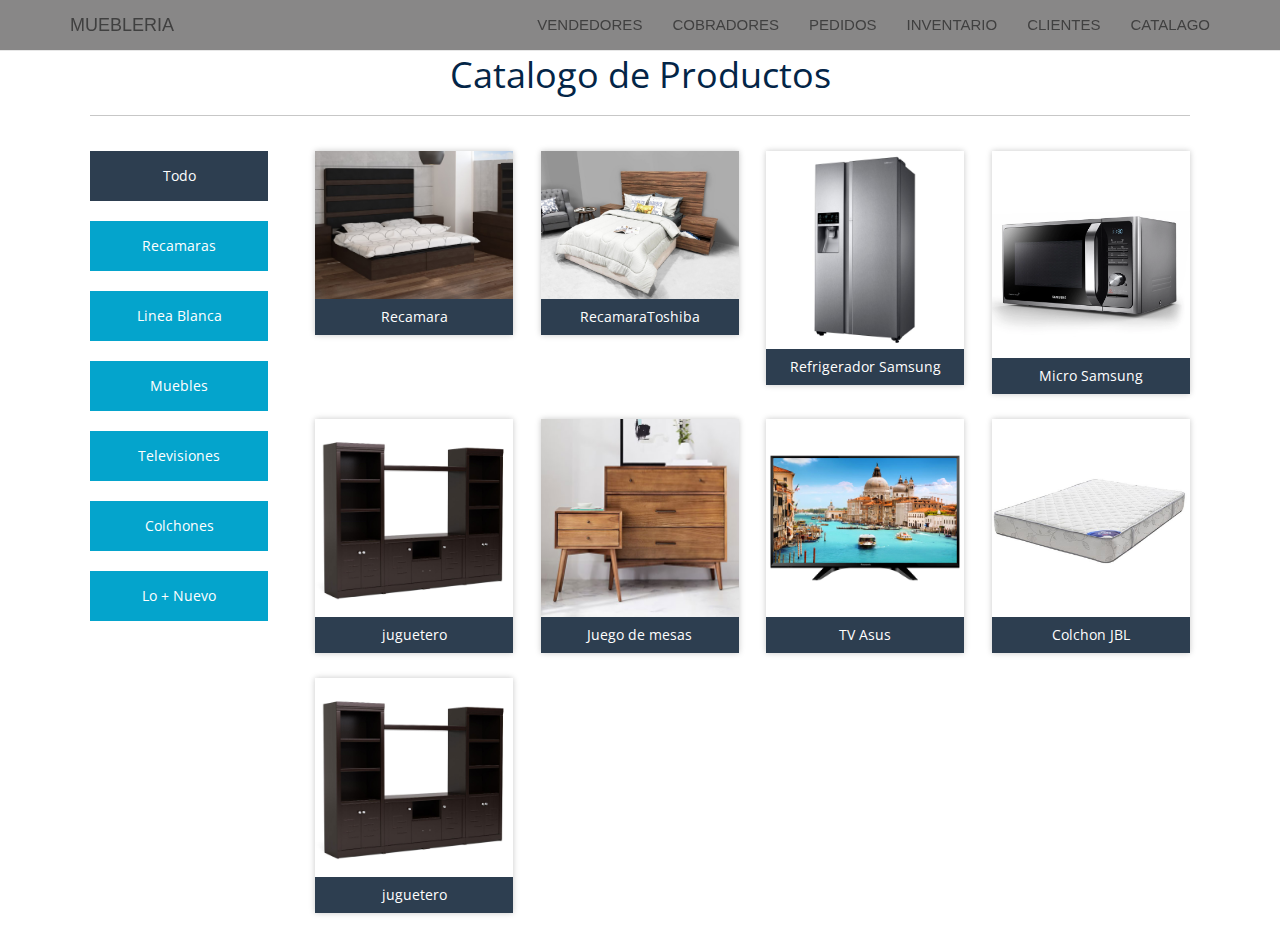
<file: catalogo.html>
<!DOCTYPE html>
<html lang="en">
<head>
	<meta charset="UTF-8">
	<meta name="viewport" content="width=device-width, user-scalable=no, initial-scale=1.0, maximum-scale=1.0, minimum-scale=1.0">
	<title>Categorias</title>

	<link rel="stylesheet" href="css/estilos.css">
    <link href="https://fonts.googleapis.com/css?family=Open+Sans:400,600,700" rel="stylesheet">
    <link href="css/bootstrap.min.css" rel="stylesheet">
    <link rel="stylesheet" href="font-awesome-4.6.3/css/font-awesome.min.css">
    <link rel="stylesheet" href="css/style.css">
    <link rel="stylesheet" href="css/animate.min.css">

    <!--[if lt IE 9]>
      <script src="https://oss.maxcdn.com/html5shiv/3.7.3/html5shiv.min.js"></script>
      <script src="https://oss.maxcdn.com/respond/1.4.2/respond.min.js"></script>
    <![endif]-->


	<script src="js/jquery-3.2.1.js"></script>
	<script src="js/script.js"></script>
</head>
<body>
    
    <div id="myNavbar" class="navbar navbar-default navbar-fixed-top" role="navigation">
        <div class="container">
            <div class="navbar-header">
                <button type="button" class="navbar-toggle" data-toggle="collapse" data-target=".navbar-collapse">
                    <span class="icon-bar"></span>
                    <span class="icon-bar"></span>
                    <span class="icon-bar"></span>
                </button>
                
                <a href="index.html" class="navbar-brand">MUEBLERIA</a>
            </div>
            <div class="navbar-collapse collapse">
                <ul class="nav navbar-nav navbar-right">
                    <li><a href="vendedores.html">VENDEDORES</a></li>
                    <li><a href="cobradores.html">COBRADORES</a></li>
					<li><a href="pedidos.html">PEDIDOS</a></li>
					<li><a href="inventario.html">INVENTARIO</a></li>
                    <li><a href="clientes.html">CLIENTES</a></li>
                    <li><a href="#">CATALAGO</a></li>
                   
                </ul>
            </div>
        </div>
    </div>
    <br>

	<div class="wrap">
        <br>
		<h1>Catalogo de Productos</h1>
		<div class="store-wrapper">
			<div class="category_list">
				<a href="#" class="category_item" category="all">Todo</a>
				<a href="#" class="category_item" category="Recamaras">Recamaras</a>
				<a href="#" class="category_item" category="Linea Blanca">Linea Blanca</a>
				<a href="#" class="category_item" category="Muebles">Muebles</a>
				<a href="#" class="category_item" category="Televisiones">Televisiones</a>
				<a href="#" class="category_item" category="Colchones">Colchones</a>
				<a href="#" class="category_item" category="Nuevo">Lo + Nuevo</a>
			</div>
			<section class="products-list">
				<div class="product-item" category="Recamaras">
					<img src="images/recamara1.jpg" alt="" >
					<a href="#">Recamara</a>
				</div>
				<div class="product-item" category="Recamaras">
					<img src="images/recamara2.jpg" alt="" >
					<a href="#">RecamaraToshiba</a>
				</div>
				<div class="product-item" category="Linea Blanca">
					<img src="images/lineablanca1.jpg" alt="" >
					<a href="#">Refrigerador Samsung</a>
				</div>
				<div class="product-item" category="Linea Blanca">
					<img src="images/lineablanca2.jpg" alt="" >
					<a href="#">Micro Samsung</a>
				</div>
				<div class="product-item" category="Muebles">
					<img src="images/mueble1.jpg" alt="" >
					<a href="#">juguetero</a>
				</div>
				<div class="product-item" category="Muebles">
					<img src="images/mueble2.jpg" alt="" >
					<a href="#">Juego de mesas</a>
				</div>
				<div class="product-item" category="Televisiones">
					<img src="images/tele1.jpg" alt="" >
					<a href="#">TV Asus</a>
				</div>
				<div class="product-item" category="Colchones">
					<img src="images/colchon1.jpg" alt="" >
					<a href="#">Colchon JBL</a>
				</div>
				<div class="product-item" category="Nuevo">
						<img src="images/mueble1.jpg" alt="" >
					<a href="#">juguetero</a>
					</div>
			</section>
		</div>
	</div>

</body>
</html>
</file>
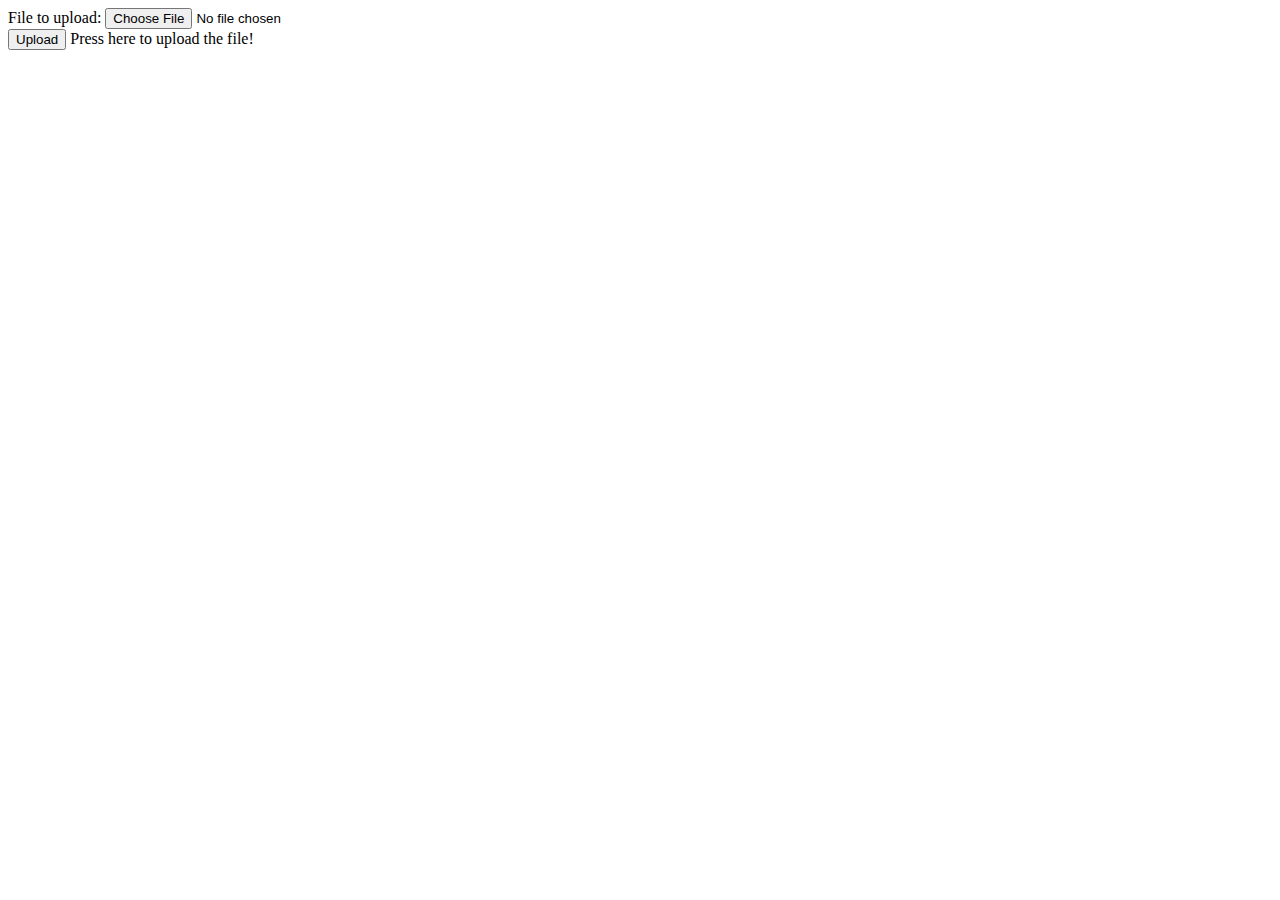
<file: imagenes.html>
<html>
<head>
<meta http-equiv="Content-Type" content="text/html; charset=iso-8859-1">
<title>Rand_X::</title>
</head>
<body>
<!--<SCRIPT language=javascript>
//Returns a random number between 0 and 1
aleat = Math.random();
if (aleat > 0.4) {
document.write("one");
document.write('<embed src="r1.swf" quality="high" pluginspage="http://www.macromedia.com/go/getflashplayer" type="application/x-shockwave-flash" menu="false"></embed></object>');
} else {
document.write("two");
document.write('<embed src="r2.swf" quality="high" pluginspage="http://www.macromedia.com/go/getflashplayer" type="application/x-shockwave-flash" menu="false"></embed></object>');                     
}
</SCRIPT>-->

<form method="POST" action="" enctype="multipart/form-data">
    File to upload: <input type="file" name="file"><br/>
    <input type="button" id="button" value="Upload"> Press here to upload the file!
</form>

<!--al input del submit lo cambiamos a button

y el jquery es -->

<script>

$("#button").on("click",function(){
var url = window.location.hostname === 'images';
$('#fileupload').fileupload({
    url: url,
    dataType: 'json',
    done: function (e, data) {
        $.each(data.result.files, function (index, file) {
            $('<p/>').text(file.name).appendTo('#files');
        });
    }

})
});
</script>  

</body>
</html>
</file>
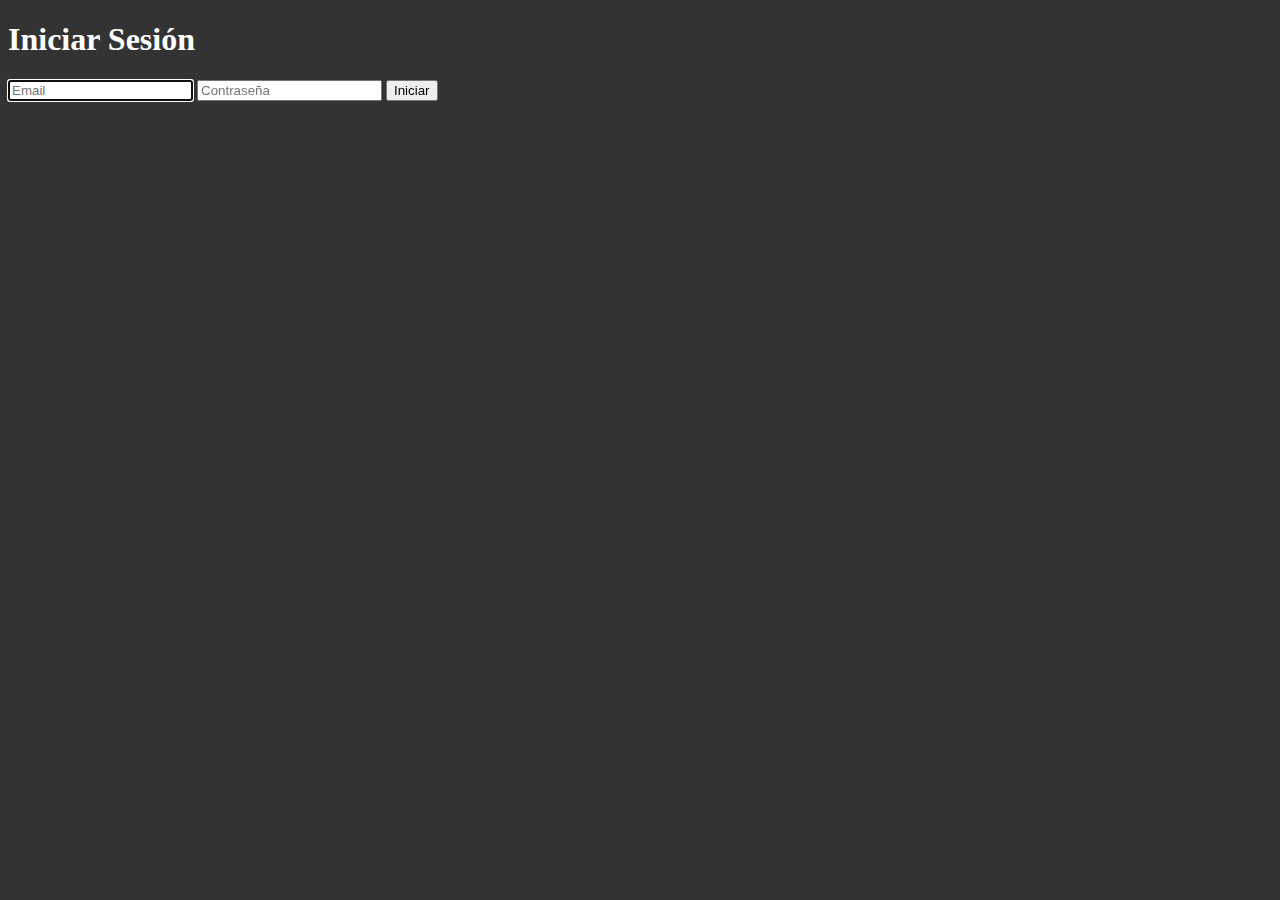
<file: iniciosecion.html>
<!DOCTYPE html>
<html lang="en">

<head>
    <meta charset="UTF-8">
    <meta name="viewport" content="width=device-width, initial-scale=1.0">
    <meta http-equiv="X-UA-Compatible" content="ie=edge">
    <title>Inicio</title>
    <link rel="stylesheet" href="./css/styleiniciarsecion.css">
    <link rel="stylesheet" href="https://cdnjs.cloudflare.com/ajax/libs/animate.css/3.7.0/animate.min.css">

</head>

<body>
    <form action="index.html" class="form-box animated fadeInUp">
        <h1 class="form-title">Iniciar Sesión</h1>
        <input type="text" placeholder="Email" autofocus>
        <input type="password" placeholder="Contraseña">
        <button type="submit">
            Iniciar
        </button>
    </form>
</body>

</html>
</file>
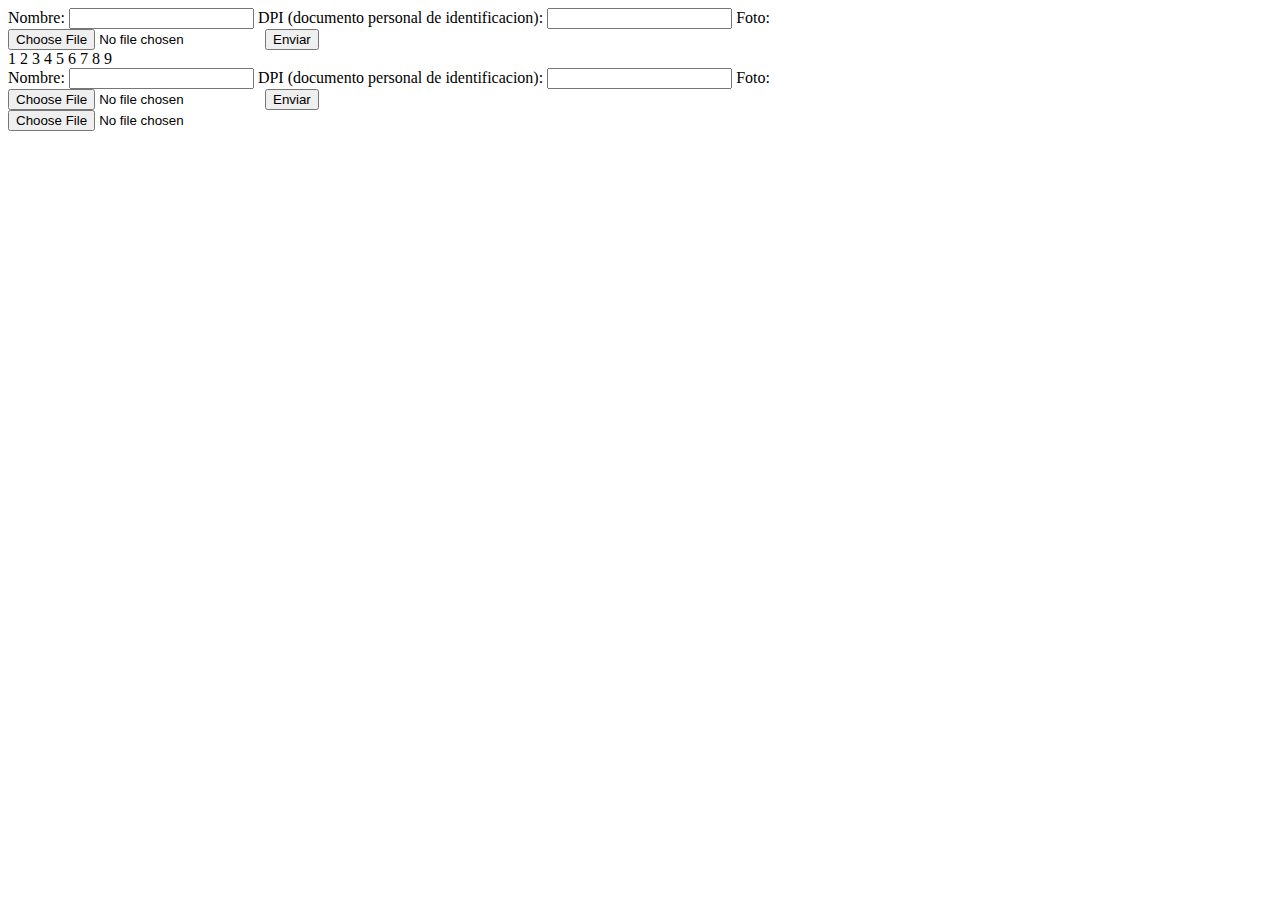
<file: jsCode/progress.html>
<!--<!DOCTYPE html>
<html lang="en">
<head>
  <title>Bootstrap Example</title>
  <meta charset="utf-8">
  <meta name="viewport" content="width=device-width, initial-scale=1">
  <link rel="stylesheet" href="https://maxcdn.bootstrapcdn.com/bootstrap/4.3.1/css/bootstrap.min.css">
  <script src="https://ajax.googleapis.com/ajax/libs/jquery/3.4.0/jquery.min.js"></script>
  <script src="https://cdnjs.cloudflare.com/ajax/libs/popper.js/1.14.7/umd/popper.min.js"></script>
  <script src="https://maxcdn.bootstrapcdn.com/bootstrap/4.3.1/js/bootstrap.min.js"></script>

  <script src="progress.js"></script>
</head>
<body>

<div class="container">
  <h2>Animated Progress Bar</h2>
  <p>Add the .progress-bar-animated class to animate the progress bar:</p> 
  <div  class="progress">
    <div id="progressPrueba" class="progress-bar progress-bar-striped progress-bar-animated" style="width:40%">
    0%
    </div>
  </div>
</div>

<button onclick="subirProgress()" class="btn btn-primary">Subir</button>

<script src="progress.js"></script>


</body>
</html>

-->

<!DOCTYPE html>
<html lang="en">
<head>
  <meta charset="UTF-8">
  <meta name="viewport" content="width=device-width, initial-scale=1.0">
  <meta http-equiv="X-UA-Compatible" content="ie=edge">
  <title>Document</title>
</head>
<body>
  

  <form id="form" action="javascript: evniar(this)" enctype=" multipart/form-data">
    Nombre:
          <input required type="text" name="nombre" />
          DPI (documento personal de identificacion):
          <input type="text" name="dpi" />
          Foto: <br/>
          <input type="file" name="pic" id="pic" />
    <input type="submit" value="Enviar"  />
  </form>
  1
  2
  3
  4
  5
  6
  7
  8
  9
  <form id="form" action="javascript: evniar(this)" enctype=" multipart/form-data">
   Nombre:
          <input type="text" name="nombre" />
          DPI (documento personal de identificacion):
          <input type="text" name="dpi" />
          Foto: <br/>
          <input type="file" name="pic" id="pic" />
   <input type="submit" value="Enviar"  />
  </form>
  
  <input type="file" type="submit" name="pic" id="pic" onchage="javascript:leer()" />

</body>
</html>
</file>
<file: css/estilos.css>
*{
	margin: 0;
	padding: 0;
	box-sizing: border-box;
}

body{
	background: #E0E4E5;
	font-family: 'Open Sans', sans-serif;
}

.wrap{
	max-width: 1100px;
	width: 90%;
	margin: auto;
}

.wrap > h1{
	color: rgb(3, 37, 71);
	font-weight: 400;
	display: flex;
	flex-direction: column;
	text-align: center;
	margin: 15px 0px;
}

.wrap > h1:after{
	content: '';
	width: 100%;
	height: 1px;
	background: #C7C7C7;
	margin: 20px 0;
}

.store-wrapper{
	display: flex;
	flex-wrap: wrap;
}

.category_list{
	display: flex;
	flex-direction: column;
	width: 18%;
}

.category_list .category_item{
	display: block;
	width: 90%;
	padding: 15px 0;
	margin-bottom: 20px;
	background: rgb(4, 164, 204);

	text-align: center;
	text-decoration: none;
	color: #fff;
}

.category_list .ct_item-active{
	background: #2D3E50;
}

/* PRODUCTOS ============*/

.products-list{
	width: 82%;
	display: flex;
	flex-wrap: wrap;
}


.products-list .product-item{
	width: 22%;
	margin-left: 3%;
	margin-bottom: 25px;
	box-shadow: 0px 0px 6px 0px rgba(0,0,0,0.22);

	display: flex;
	flex-direction: column;
	align-items: center;
	align-self: flex-start;

	transition: all .4s;
}

.products-list .product-item img{
	width: 100%;
}

.products-list .product-item a{
	display: block;
	width: 100%;
	padding: 8px 0;
	background: #2D3E50;

	color: #fff;
	text-align: center;
	text-decoration: none;
}

/* RESPONSIVE */

@media screen and (max-width: 1100px){
	.products-list .product-item{
		width: 30.3%;
	}
}

@media screen and (max-width: 900px){
	.category_list,
	.products-list{
		width: 100%;
	}

	.category_list{
		flex-direction: row;
		justify-content: space-between;
	}

	.category_list .category_item{
		align-self: flex-start;
		width: 15%;
		font-size: 14px;
	}

	.products-list .product-item{
		margin-left: 4.5%;
	}

	.products-list .product-item:nth-child(3n+1){
		margin-left: 0px;
	}
}

@media screen and (max-width: 700px){
	.category_list{
		flex-direction: column;
	}
	.category_list .category_item{
		width: 100%;
		margin-bottom: 10px;
	}
}

@media screen and (max-width: 600px){

	.products-list .product-item{
		width: 47.5%;
	}

	.products-list .product-item:nth-child(3n+1){
		margin-left: 4.5%;
	}

	.products-list .product-item:nth-child(2n+1){
		margin-left: 0px;
	}

}

@media screen and (max-width: 350px){
	.products-list .product_item{
		width: 100%;
		margin-left: 0px;
	}
}
</file>
<file: css/style.css>
* {

    padding: 0;
    margin: 0;
}

body {
    overflow-x: hidden;
    font-family: 'Open Sans', sans-serif;
    text-rendering: optimizeLegibility !important;
    -webkit-font-smoothing: antialiased !important;
}

li {

    list-style: none;
    display: inline-block
}

a {

    text-decoration: none;
    transition: all 500ms ease-in-out;
}

a:hover,
a:active {

    text-decoration: none;
}


h2,
h4 {
    font-family: 'PT Sans Narrow', Arial, sans-serif;
    text-transform: uppercase;
    font-weight: 700;
}

p {
    font-size: 15px;
    line-height: 21px;
}

.btn {

    transition: all 300ms ease-in-out;
    font-weight: 500 !important;
    text-transform: uppercase;
}

.btn:hover {

    background-color: #9e0909 ;
    color: orange;
}


/*NAVIGATION*/


.navbar {
    text-align: center;
    background-color: rgba(56, 54, 54, 0.596);
    text-transform: uppercase;
    font-family: 'Montserrat', sans-serif;
    font-size: 15px;
}


.navbar a {
    
    color:#222222 !important;
    opacity: 0.7;
    font-style: initial;
    
}


.navbar a:hover {
    
    opacity: 1;
    background-color: orange !important;
}



/*HEADER*/

.header {
    
    height: 600px;
    width: 100%;
    padding: 30px 0 30px;
    margin-top: 50px;
    background-image: url(../images/sala.jpg);
    background-position: center center;
    background-repeat: no-repeat;
    background-size: cover;
    color: rgb(200, 216, 219);
}


.header img {
    
    height: 200px;
    width: 450px;
    margin: 80px 0 0 80px;
}

.header h1 {
    
    font-size: 40px;
    font-weight: 700;
    padding-top: 30px;
    font-family: 'Montserrat', sans-serif;
    
}

.header h1,
.header p,
.header button {
    
    margin-top: 20px;
}

.header .btn {
    
    border-radius: 0;
    margin: 40px 20px;
}


@media(max-width:768px) {
    
    .header {
        
        padding: 30px;
        height: 750px;
    }
    
    .header img {
        
        width: 90%;
        height: 300px;
        margin: 20px 0 0 20px;
    }
    
    .header .btn {
        
        font-size: 10px;
        margin-left: 20px;
    }
    
    .header h1 {
        
        font-size: 20px;
    }
    
    .header p {
        
        font-size: 10px;
    }
}


/*SERVICES*/

.services {
    
    padding: 80px 0 80px;
    text-align: center;
}

.services h2,
.services h4 {
    
    color: #4c4c4c;
    margin: 20px 0 20px;
}


.services p {
    
    color: #737373;
    font-size: 14px;
    padding-bottom: 40px;
}


.services i {
    
    height: 80px;
    width: 80px;
    font-size: 30px;
    padding: 25px 20px;
    border-radius: 50%;
    background-color: #6699cc;
    color: #fff;
}


@media(max-width:768px) {
    
    .services {
        
        padding: 30px;
    }
}


/*PRICING*/

.pricing {
    
    padding: 50px 0 80px;
    text-align: center;
    background-color: sienna;
}

.pricing h2,
.pricing p {
    
    color: #fff;
}

.pricing p {
    
    padding-bottom: 40px;
}

.pricing .packages {
    
    padding: 30px;
    border: 1px solid #ccc;
    background-color: #fff;
    border-radius: 5px;
    margin-top: 30px;
}

.parallax {
    height: 30vw;
    background-image: url(../images/);
    background-position:center;
    background-repeat:no-repeat;
    background-attachment:fixed;
    color: lightseagreen;
    display: flex;
    align-items:center;  
}

.packages li {
    
    display: block;
    padding: 5px;
}

.packages h4,
.packages h1,
.packages b {
    
    color: #4c4c4c;
}

.packages p,
.packages li {
    
    color: #737373;
}

.packages button {
    
    margin-top: 10px;
}



@media(max-width:768px) {
    
    .pricing {
        
        padding: 30px;
    }
    
    .packages {
        
        width: 80%;
        margin-left: 25px;
    }
}


/*TEAM*/

.team {
    
    padding: 50px 0 80px;
    text-align: center;
    
}

.team b,
.team h2,
.team h4 {
    
    margin: 20px 0 20px;
    color: #4c4c4c;
}


.team p {
    
    color: #737373;
}

.team img {
    
    height: 150px;
    width: 150px;
    margin-top: 80px;
}


.team i {
    
    height: 30px;
    width: 30px;
    padding: 5px;
    font-size: 17px;
    border-radius: 50%;
    background-color: #a0db8e;
    color: #fff;
}

.team a:hover i {
    
    background-color: #709963;
}


/*CLINTS*/

.clients {
    
    padding: 50px 0 80px;
    background-color:sienna;
    text-align: center;
    color: #fff;
}

.client h2 {
    
    color: #5e5e5e;
}

.clients p {
    
    padding-bottom: 40px;
}

.clients img {
    
    width: 200px;
    opacity: 0.6;
    cursor: pointer;
    margin: 40px 0;
    transition: all 500ms ease-in-out;
}


.clients li:hover img {
    
    opacity: 1;
}


/*CONTACT*/

.contact {
    
    padding: 50px 0 20px;
    text-align: center;
}

.contact p {
    padding-bottom: 100px;
    color: #737373;
}

.contact h2 {
    
    color: #4c4c4c;
    margin: 20px 0 20px;
}

.contact .input-group {
    margin-bottom: 25px;
}

.contact .form-control {

    border-radius: 0 !important;
}

.contact span {
    align-content:center; 

    border-radius: 0 !important;
}

.contact .btn {
    
    border-radius: 0;
    width: 100%;
    font-size: 15px;
    background-color: #6699cc;
    color: #fff;
}

.contact .btn:hover {
    
    background-color: #a85959 !important;
    color: #fff !important;
}

.contact img {
    
    height: 200px;
    width: 450px;
    margin: 50px 0 0 50px;
}

/*FOOTER*/

.footer {
    
    padding: 30px;
    color: #cccccc;
    background-color: #284f83;
}


.footer .social {
    
    font-size: 20px;
    height: 30px;
    width: 30px;
    text-align: center;
    padding: 5px;
    border: 1px solid #cccccc;
    margin-bottom: 10px;
    margin-right: 5px;
}


.footer input {
    
    height: 40px;
    width: 160px;
    padding: 10px;
    border: none;
    background-color: #cccccc;
    color: rgb(207, 16, 16);
}

.footer .btn {
    
    padding: 10px 5px 10px;
    margin: -3px 0 0 5px;
}
</file>
<file: css/styleiniciarsecion.css>
body {
  background: #333;
  color: #fff; }

.navbar {
  border-bottom: #008ed6 3px solid;
  opacity: 0.8; }

#home-section {
  background: url("../img/home.jpg") no-repeat;
  min-height: 700px;
  background-size: cover;
  background-attachment: fixed; }
  #home-section .dark-overlay {
    background-color: rgba(0, 0, 0, 0.7);
    position: absolute;
    top: 0;
    left: 0;
    width: 100%;
    min-height: 700px; }
  #home-section .home-inner {
    padding-top: 150px; }
  #home-section .card-form {
    opacity: 0.8; }
  #home-section .fa {
    color: #008ed6;
    background: #fff;
    padding: 4px;
    border-radius: 5px;
    font-size: 30px; }

#explore-section .fa, #share-section .fa {
  color: #fff;
  background: #333;
  padding: 4px;
  border-radius: 5px;
  font-size: 30px; }

#create-section .fa {
  color: #008ed6;
  background: #fff;
  padding: 4px;
  border-radius: 5px;
  font-size: 30px; }
</file>
